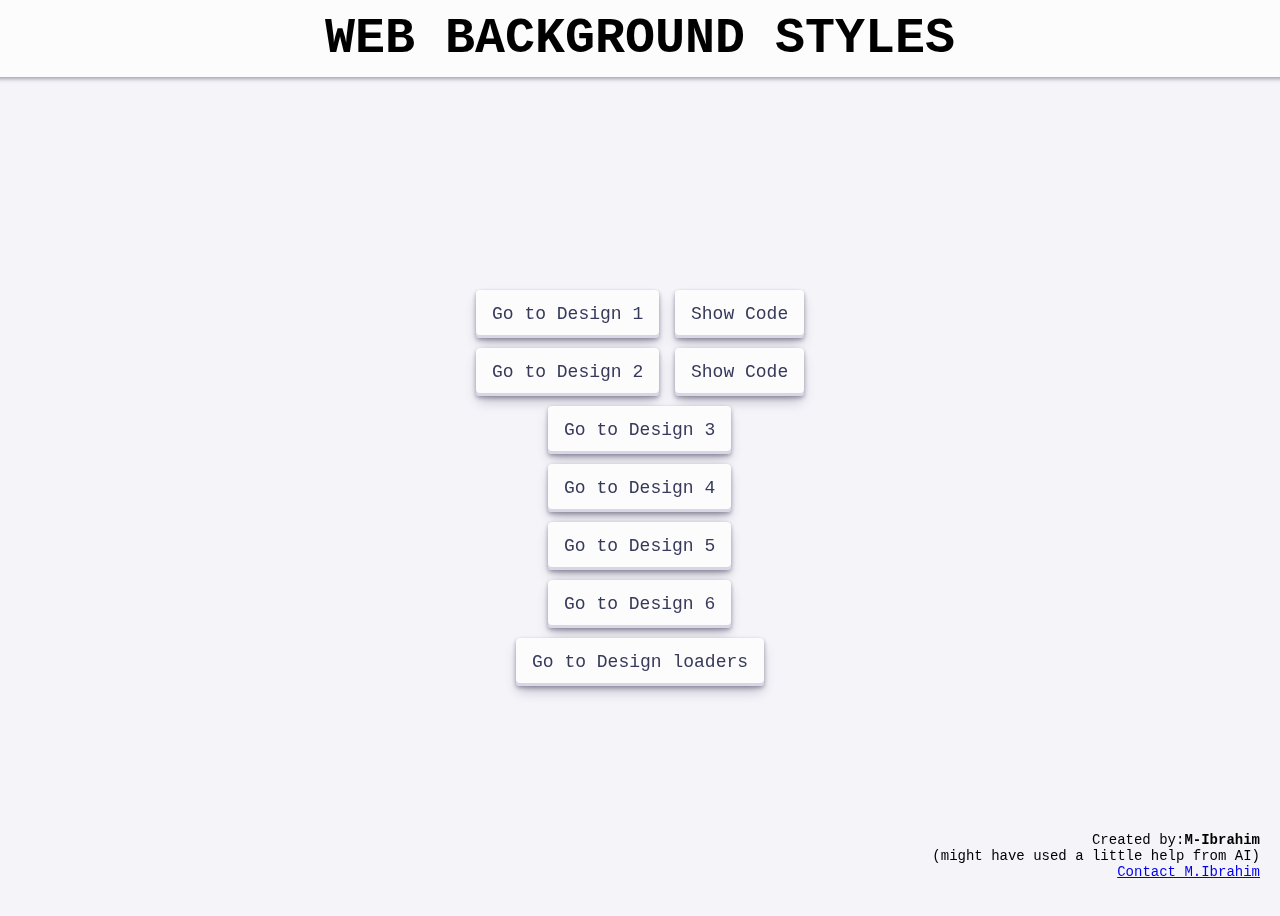
<file: index.html>
<!DOCTYPE html>
<html lang="en">
<head>
    <meta charset="UTF-8">
    <meta name="viewport" content="width=device-width, initial-scale=1.0">
    <title>Button Navigation</title>
    <style>
        body {
            display: flex;
            flex-direction: column;
            align-items: center;
            justify-content: center;
            height: 100vh;
            background-color: #f4f4f9;
            font-family: Arial, sans-serif;
            text-align: center;
        }
        .navbar {
            position: fixed;
            top: 0;
            width: 100%;
            background: #FCFCFD;
            box-shadow: rgba(45, 35, 66, 0.4) 0 2px 4px;
            padding: 10px;
            font-family: "Bebas Neue", monospace;
            font-size: 50px;
            font-weight: 700;
        }
        .container {
            margin-top: 60px;
        }
        .button-pair {
            display: flex;
            gap: 15px;
            justify-content: center;
            margin: 10px 0;
        }
        .button-30 {
            align-items: center;
            appearance: none;
            background-color: #FCFCFD;
            border-radius: 4px;
            border-width: 0;
            box-shadow: rgba(45, 35, 66, 0.4) 0 2px 4px, rgba(45, 35, 66, 0.3) 0 7px 13px -3px, #D6D6E7 0 -3px 0 inset;
            box-sizing: border-box;
            color: #36395A;
            cursor: pointer;
            display: inline-flex;
            font-family: "JetBrains Mono", monospace;
            height: 48px;
            justify-content: center;
            line-height: 1;
            list-style: none;
            overflow: hidden;
            padding-left: 16px;
            padding-right: 16px;
            position: relative;
            text-align: center;
            text-decoration: none;
            transition: box-shadow .15s, transform .15s;
            user-select: none;
            -webkit-user-select: none;
            touch-action: manipulation;
            white-space: nowrap;
            will-change: box-shadow, transform;
            font-size: 18px;
        }
        .button-30:hover {
            box-shadow: rgba(45, 35, 66, 0.4) 0 4px 8px, rgba(45, 35, 66, 0.3) 0 7px 13px -3px, #D6D6E7 0 -3px 0 inset;
            transform: translateY(-2px);
        }
        .button-30:active {
            box-shadow: #D6D6E7 0 3px 7px inset;
            transform: translateY(2px);
        }
        .footer {
            width: 100%;
            position: fixed;
            bottom: 20px;
            right: 20px;
            text-align: right;
            font-family: "JetBrains Mono", monospace;
            font-size: 14px;
        }
    </style>
</head>
<body>
    <div class="navbar">WEB BACKGROUND STYLES</div>
    <div class="container">
        <div class="button-pair">
            <a href="1/index.html" class="button-30" role="button">Go to Design 1</a>
            <a href="https://github.com/M-IbrahimDEV/Background-effects/tree/main/1" class="button-30" role="button">Show Code</a>
        </div>
        <div class="button-pair">
            <a href="2/index.html" class="button-30" role="button">Go to Design 2</a>
            <a href="https://github.com/M-IbrahimDEV/Background-effects/tree/main/2" class="button-30" role="button">Show Code</a>
        </div>
        <div class="button-pair">
            <a href="3/index.html" class="button-30" role="button">Go to Design 3</a>
            <!-- <a href="https://github.com/M-IbrahimDEV/Background-effects/tree/main/2" class="button-30" role="button">Show Code</a> -->
        </div>
        <div class="button-pair">
            <a href="4/index.html" class="button-30" role="button">Go to Design 4</a>
            <!-- <a href="https://github.com/M-IbrahimDEV/Background-effects/tree/main/2" class="button-30" role="button">Show Code</a> -->
        </div>
        <div class="button-pair">
            <a href="5/index.html" class="button-30" role="button">Go to Design 5</a>
            <!-- <a href="https://github.com/M-IbrahimDEV/Background-effects/tree/main/2" class="button-30" role="button">Show Code</a> -->
        </div>
        <div class="button-pair">
            <a href="6/index.html" class="button-30" role="button">Go to Design 6</a>
            <!-- <a href="https://github.com/M-IbrahimDEV/Background-effects/tree/main/2" class="button-30" role="button">Show Code</a> -->
        </div>
        <div class="button-pair">
            <a href="loaders/index.html" class="button-30" role="button">Go to Design loaders</a>
            <!-- <a href="https://github.com/M-IbrahimDEV/Background-effects/tree/main/2" class="button-30" role="button">Show Code</a> -->
        </div>
    </div>
    <div class="footer">
        Created by:<b>M-Ibrahim</b><br/>(might have used a little help from AI)<br>
        <a href="https://github.com/M-IbrahimDEV">Contact M.Ibrahim</a>
    </div>
</body>
</html>
</file>
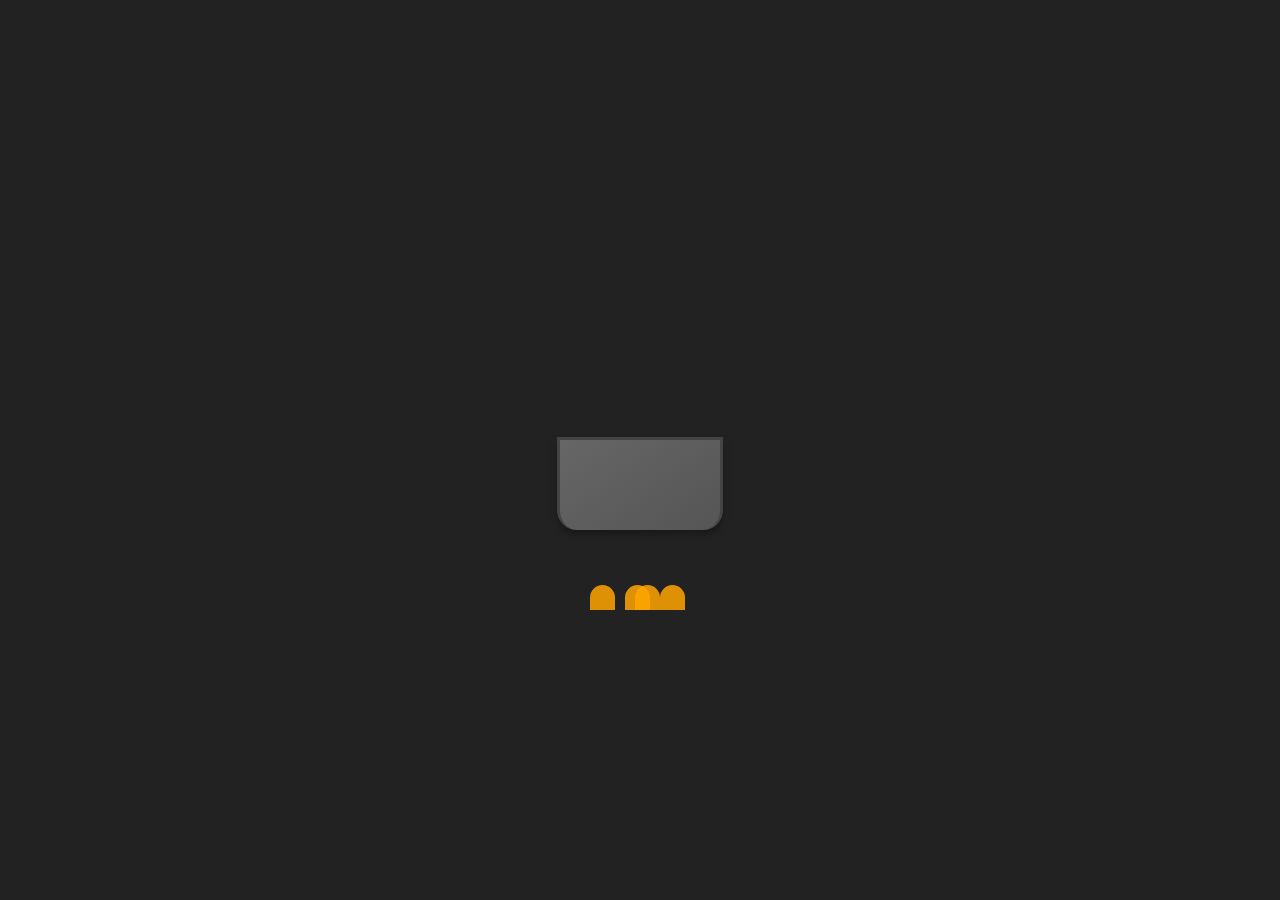
<file: loaders/index.html>
<!-- <!DOCTYPE html>
<html lang="en">

<head>
    <meta charset="UTF-8">
    <meta http-equiv="X-UA-Compatible" content="IE=edge">
    <meta name="viewport" content="width=device-width, initial-scale=1.0">
    <title>Scrolling Demo with Canvas Background</title>
    <link rel="stylesheet" href="styles.css">

</head>

<body>
    <div class="soup-loader">
        <div class="pot"></div>
        <div class="bubble bubble1"></div>
        <div class="bubble bubble2"></div>
        <div class="bubble bubble3"></div>
    </div>
    <hr>
    <div class="pizza-loader">
        <div class="pizza-slice"></div>
    </div>


    <hr>
    <div class="fruit-loader">
        <div class="fruit fruit1"></div>
        <div class="fruit fruit2"></div>
        <div class="fruit fruit3"></div>
    </div>

    <hr>
    <div class="loader">
        <div class="fork"></div>
        <div class="spaghetti"></div>
    </div>

    <hr>

<div class="pot-loader">
    <div class="pot">
      <div class="spaghetti s1"></div>
      <div class="spaghetti s2"></div>
      <div class="spaghetti s3"></div>
      <div class="spoon"></div>
    </div>
  </div>
  

    <script src="https://cdnjs.cloudflare.com/ajax/libs/gsap/3.12.4/gsap.min.js"></script>
    <script src="script.js"></script>
</body>


</html> -->




<!DOCTYPE html>
<html lang="en">
<head>
  <meta charset="UTF-8" />
  <meta name="viewport" content="width=device-width, initial-scale=1.0" />
  <title>Beautiful Pot Loader</title>
  <style>
    /* Overall page styling */
    body {
      background: #222;
      margin: 0;
      display: flex;
      justify-content: center;
      align-items: center;
      height: 100vh;
    }
    .loader {
      position: relative;
      width: 220px;
      height: 320px;
    }
    
    /* --- Pot Style --- */
    .pot {
      position: absolute;
      bottom: 80px; /* Leaves room for the fire below */
      left: 50%;
      transform: translateX(-50%);
      width: 160px;
      height: 90px;
      background: linear-gradient(145deg, #666, #555);
      border: 3px solid #444;
      border-bottom: none;
      border-radius: 0 0 20px 20px;
      box-shadow: 0 4px 6px rgba(0,0,0,0.3);
      overflow: hidden;
    }
    /* Enhanced handle to mimic a side profile */
    .pot::after {
      content: "";
      position: absolute;
      right: -40px;
      top: 25px;
      width: 30px;
      height: 50px;
      background: linear-gradient(145deg, #666, #555);
      border: 3px solid #444;
      border-left: none;
      border-radius: 0 15px 15px 0;
      box-shadow: 2px 2px 5px rgba(0,0,0,0.2);
    }
    
    /* --- Bubbles Animation --- */
    .bubbles {
      /* Position the bubbles just above the pot */
      position: absolute;
      bottom: calc(80px + 90px); /* pot's bottom offset + pot's height */
      left: 50%;
      transform: translateX(-50%);
      width: 160px;
      height: 80px;
      pointer-events: none;
    }
    .bubble {
      position: absolute;
      bottom: 0;
      width: 10px;
      height: 10px;
      background: rgba(255, 255, 255, 0.9);
      border-radius: 50%;
      opacity: 0;
      animation: bubble 3s infinite ease-in-out;
    }
    /* Staggered positions and delays */
    .bubble:nth-child(1) { left: 15%; animation-delay: 0s; }
    .bubble:nth-child(2) { left: 35%; animation-delay: 0.5s; }
    .bubble:nth-child(3) { left: 55%; animation-delay: 1s; }
    .bubble:nth-child(4) { left: 75%; animation-delay: 1.5s; }
    .bubble:nth-child(5) { left: 45%; animation-delay: 2s; }
    
    @keyframes bubble {
      0%   { transform: translateY(0) scale(0.5); opacity: 0; }
      15%  { opacity: 1; }
      70%  { transform: translateY(-50px) scale(1); opacity: 1; }
      100% { transform: translateY(-60px) scale(1.2); opacity: 0; }
    }
    
    /* --- Fire Animation --- */
    .fire {
      position: absolute;
      bottom: 0;
      left: 50%;
      transform: translateX(-50%);
      width: 120px;
      height: 70px;
      overflow: visible;
    }
    .flame {
      position: absolute;
      bottom: 0;
      width: 25px;
      height: 25px;
      background: orange;
      border-radius: 50% 50% 0 0;
      opacity: 0.85;
      animation: flicker 1.5s infinite ease-in-out;
      filter: blur(0.5px);
    }
    .flame:nth-child(1) { left: 10px; animation-delay: 0s; }
    .flame:nth-child(2) { left: 45px; animation-delay: 0.3s; }
    .flame:nth-child(3) { left: 80px; animation-delay: 0.6s; }
    .flame:nth-child(4) { left: 55px; animation-delay: 0.9s; }
    
    @keyframes flicker {
      0%, 100% { transform: scaleY(1) translateY(0); opacity: 0.85; }
      50% { transform: scaleY(1.4) translateY(-5px); opacity: 1; }
    }
  </style>
</head>
<body>
  <div class="loader">
    <!-- The Pot -->
    <div class="pot"></div>
    
    <!-- Bubbles rising above the pot -->
    <div class="bubbles">
      <div class="bubble"></div>
      <div class="bubble"></div>
      <div class="bubble"></div>
      <div class="bubble"></div>
      <div class="bubble"></div>
    </div>
    
    <!-- Flickering Fire below the pot -->
    <div class="fire">
      <div class="flame"></div>
      <div class="flame"></div>
      <div class="flame"></div>
      <div class="flame"></div>
    </div>
  </div>
</body>
</html>
</file>
<file: loaders/styles.css>
body {
  width: 100%;
  height: 100vh;
  overflow-x: hidden;
  background-color: black;
  /* cursor: none; */
  /* color: #fff; */
  /* background-image: radial-gradient(circle at top right, rgba(121, 68, 154, 0.13), transparent), radial-gradient(circle at 20% 80%, rgba(41, 196, 255, 0.13), transparent) 
   background-color:rgba(12, 68, 14, 0.13); */
}
.soup-loader {
  position: relative;
  width: 200px;
  height: 200px;
  margin: 0 auto;
}

.pot {
  position: absolute;
  bottom: 0;
  left: 50%;
  transform: translateX(-50%);
  width: 150px;
  height: 50px;
  background: #444;
  border-radius: 0 0 75px 75px;
}

.bubble {
  position: absolute;
  bottom: 50px;
  left: 50%;
  width: 20px;
  height: 20px;
  background: #fff;
  border-radius: 50%;
  opacity: 0.8;
  animation: bubble 2s infinite;
}

.bubble1 { animation-delay: 0s; }
.bubble2 { animation-delay: 0.5s; }
.bubble3 { animation-delay: 1s; }

@keyframes bubble {
  0% {
    transform: translateX(-50%) translateY(0) scale(0.5);
    opacity: 0.8;
  }
  100% {
    transform: translateX(-50%) translateY(-100px) scale(1);
    opacity: 0;
  }
}
/*===============================================================================*/


.pizza-loader {
  position: relative;
  width: 200px;
  height: 200px;
  margin: 0 auto;
}

.pizza-slice {
  position: absolute;
  bottom: 0;
  left: 50%;
  transform: translateX(-50%);
  /* Create a triangle for the slice */
  width: 0;
  height: 0;
  border-left: 50px solid transparent;
  border-right: 50px solid transparent;
  border-bottom: 100px solid #FFA500; /* Main cheese area */
  border-top: 20px solid #FFC107;      /* Crust edge */
  animation: slice-move 2s infinite;
}

@keyframes slice-move {
  0% {
    transform: translateX(-50%) translateY(0) rotate(0deg);
  }
  50% {
    transform: translateX(-50%) translateY(-20px) rotate(15deg);
  }
  100% {
    transform: translateX(-50%) translateY(0) rotate(0deg);
  }
}



/*========================================================================================*/

.fruit-loader {
  position: relative;
  width: 200px;
  height: 200px;
  margin: 0 auto;
}

.fruit {
  position: absolute;
  width: 30px;
  height: 30px;
  border-radius: 50%;
}

.fruit1 { background: #ff6347; } /* Tomato red */
.fruit2 { background: #ffa500; } /* Orange */
.fruit3 { background: #adff2f; } /* Apple green */

/* Position fruits around the center (adjust positions as needed) */
.fruit1 { top: 10px; left: 80px; }
.fruit2 { top: 80px; left: 140px; }
.fruit3 { top: 140px; left: 80px; }


/*===============================================================================*/





/* CSS */
.loader {
  position: relative;
  width: 150px;
  height: 150px;
  margin: 50px auto;
}

/* Fork: a simple handle with two tines */
.fork {
  position: absolute;
  top: 50%;
  left: 50%;
  width: 6px;
  height: 40px;
  background: #555;
  transform: translate(-50%, -50%);
}
.fork::before,
.fork::after {
  content: "";
  position: absolute;
  top: -10px;
  width: 2px;
  height: 10px;
  background: #555;
}
.fork::before { left: -6px; }
.fork::after { right: -6px; }

/* Spaghetti: a dashed circular noodle that rotates */
.spaghetti {
  position: absolute;
  top: 50%;
  left: 50%;
  width: 100px;
  height: 100px;
  border: 3px dashed #FF6347;  /* Spaghetti sauce red */
  border-radius: 50%;
  transform: translate(-50%, -50%) rotate(0deg);
  animation: twirl 2s linear infinite;
}

/* Keyframe for twirling animation */
@keyframes twirl {
  from { transform: translate(-50%, -50%) rotate(0deg); }
  to   { transform: translate(-50%, -50%) rotate(360deg); }
}














/*==================================================================*/


/* CSS */
.pot-loader {
  position: relative;
  width: 200px;
  height: 150px;
  margin: 50px auto;
}

/* The pot */
.pot {
  position: absolute;
  bottom: 0;
  left: 50%;
  width: 150px;
  height: 80px;
  background: #333;
  border-top-left-radius: 75px;
  border-top-right-radius: 75px;
  transform: translateX(-50%);
}

/* Spaghetti strands: narrow lines that rise and wiggle */
.spaghetti {
  position: absolute;
  bottom: 80px;
  width: 3px;
  height: 30px;
  background: #FF6347;
  animation: boil 2s ease-in-out infinite;
}
.s1 { left: 30px; animation-delay: 0s; }
.s2 { left: 60px; animation-delay: 0.3s; }
.s3 { left: 90px; animation-delay: 0.6s; }

/* Stirring spoon: rotates inside the pot */
.spoon {
  position: absolute;
  width: 60px;
  height: 8px;
  background: #bbb;
  border-radius: 4px;
  top: 30px;
  left: 45px;
  transform-origin: left center;
  animation: stir 1.5s ease-in-out infinite;
}

/* Keyframes for boiling spaghetti */
@keyframes boil {
  0%, 100% { transform: translateY(0) rotate(0deg); }
  50% { transform: translateY(-10px) rotate(15deg); }
}

/* Keyframes for stirring spoon */
@keyframes stir {
  0%   { transform: rotate(0deg); }
  50%  { transform: rotate(30deg); }
  100% { transform: rotate(0deg); }
}
</file>
